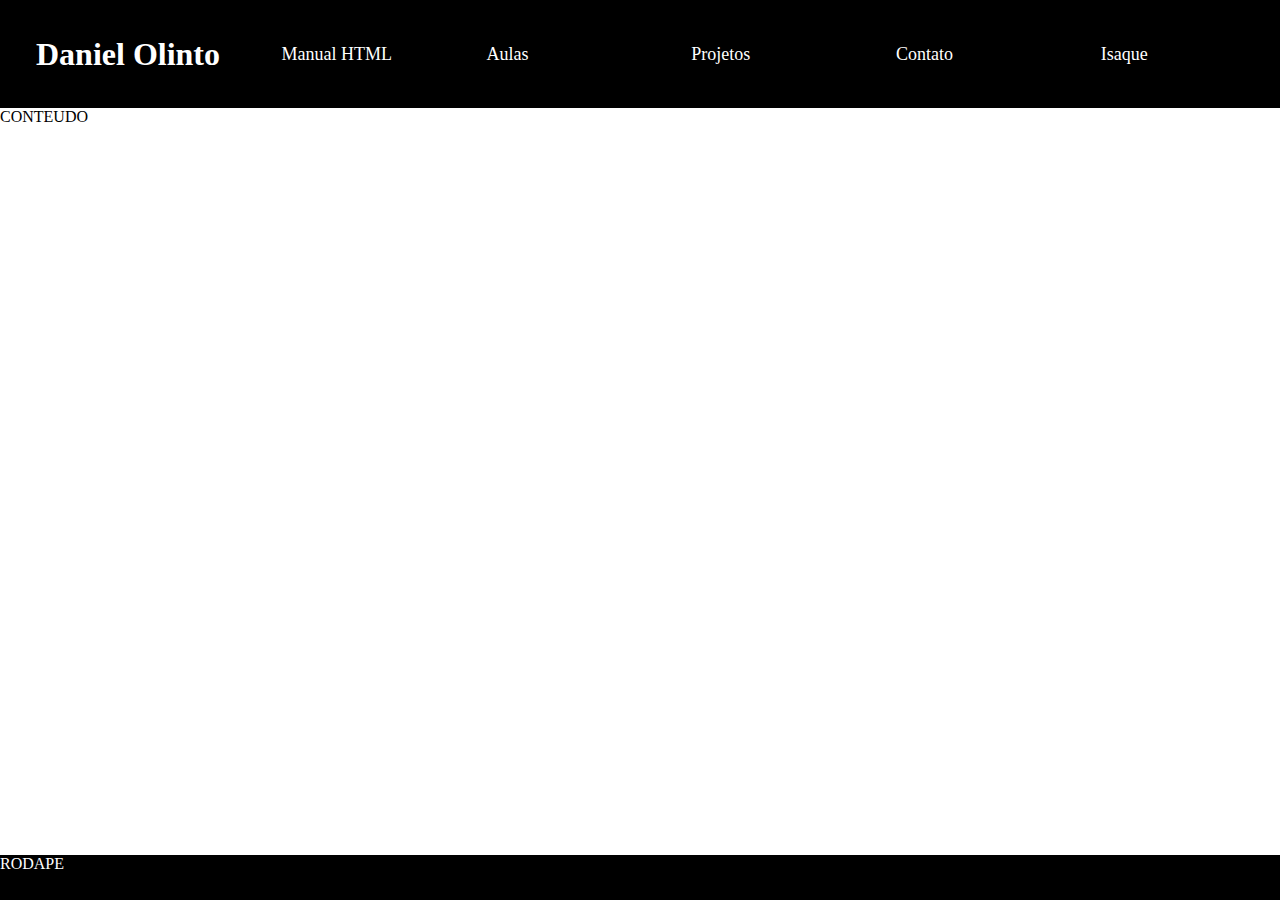
<file: index.html>
﻿<!DOCTYPE html>
<html lang="pt-br">
    <head>
        <meta charset="UTF-8">
        <meta http-equiv="X-UA-Compatible" content="IE=edge">
        <meta name="viewport" content="width=device-width, initial-scale=1.0">
        <title>Document</title>
        <link rel="stylesheet" href="style.css">
    </head>
    <body>
        <header class="cabecalho">
            <div class="cabecalho-logo">
                <h1>Daniel Olinto</h1>
            </div>
            <nav class="cabecalho-menu">
                <p class="itemMenu"><a href="Atividade/manual.html">Manual HTML</a></p>
                <p class="itemMenu"><a href="#">Aulas</a></p>
                <p class="itemMenu"><a href="#">Projetos</a></p>
                <p class="itemMenu"><a href="#">Contato</a></p>
                <p class="itemMenu"><a href="isaque/index.html">Isaque</a></p>
            </nav>
        </header>
        <section>
            <div class="content">
                <p>CONTEUDO</p>
            </div>
        </section>
        <footer>
            <div class="rodape">
                <p>RODAPE</p>
            </div>
        </footer>
    </body>
</html>
</file>
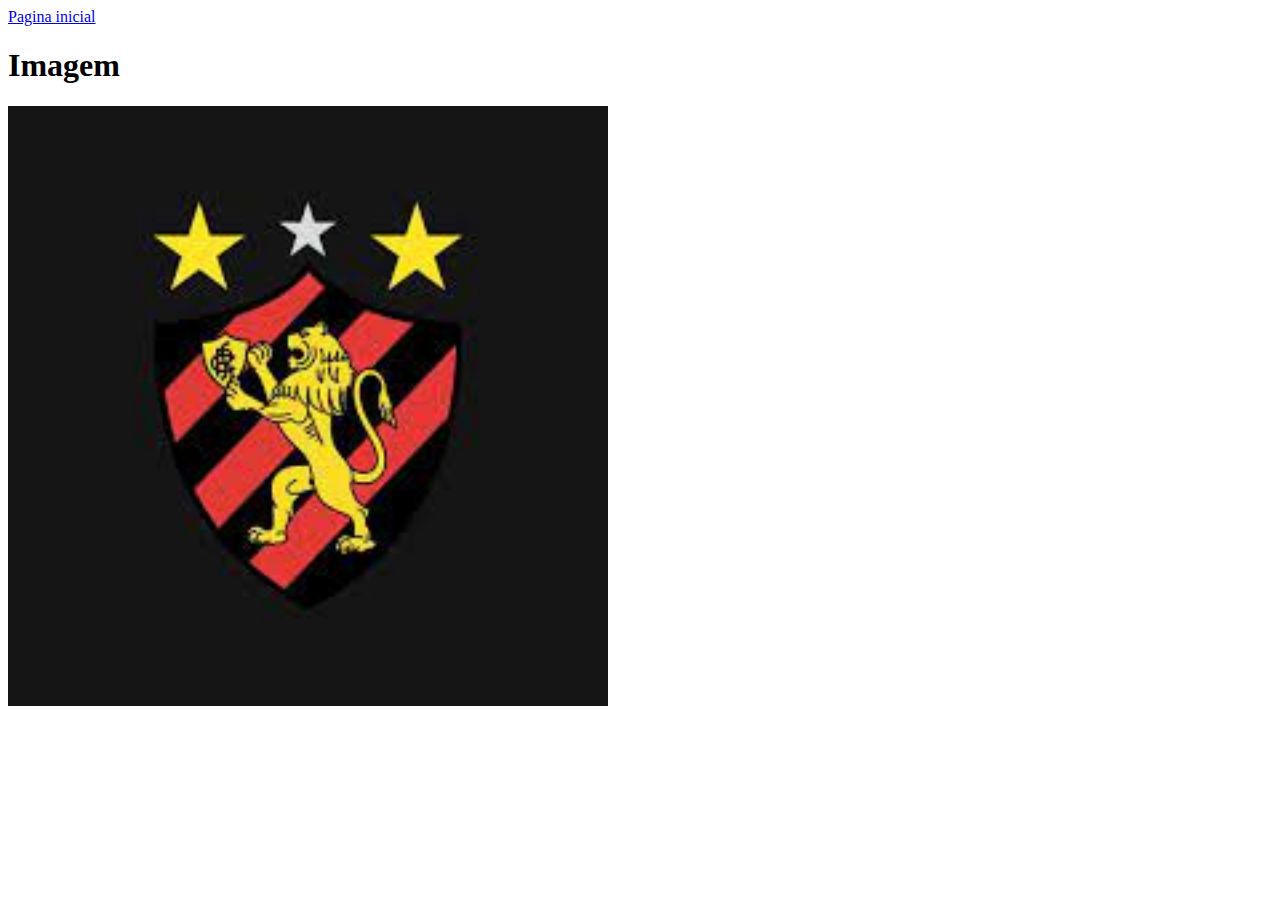
<file: isaque/index.html>
<!DOCTYPE html>
<html lang="pq-br">
    <head>
        <!-- definições -->
        <meta charset="utf-g" />

    </head>
<body>
    <a href="../../index.html">Pagina inicial</a>
    <h1>Imagem</h1>
    
    <a href="https://www.youtube.com/watch?v=jGD0KhfJgHs"><img src="../../imagens/download.jpg" width="600px" alt="sport"></a>
    
</body>
</html>
</file>
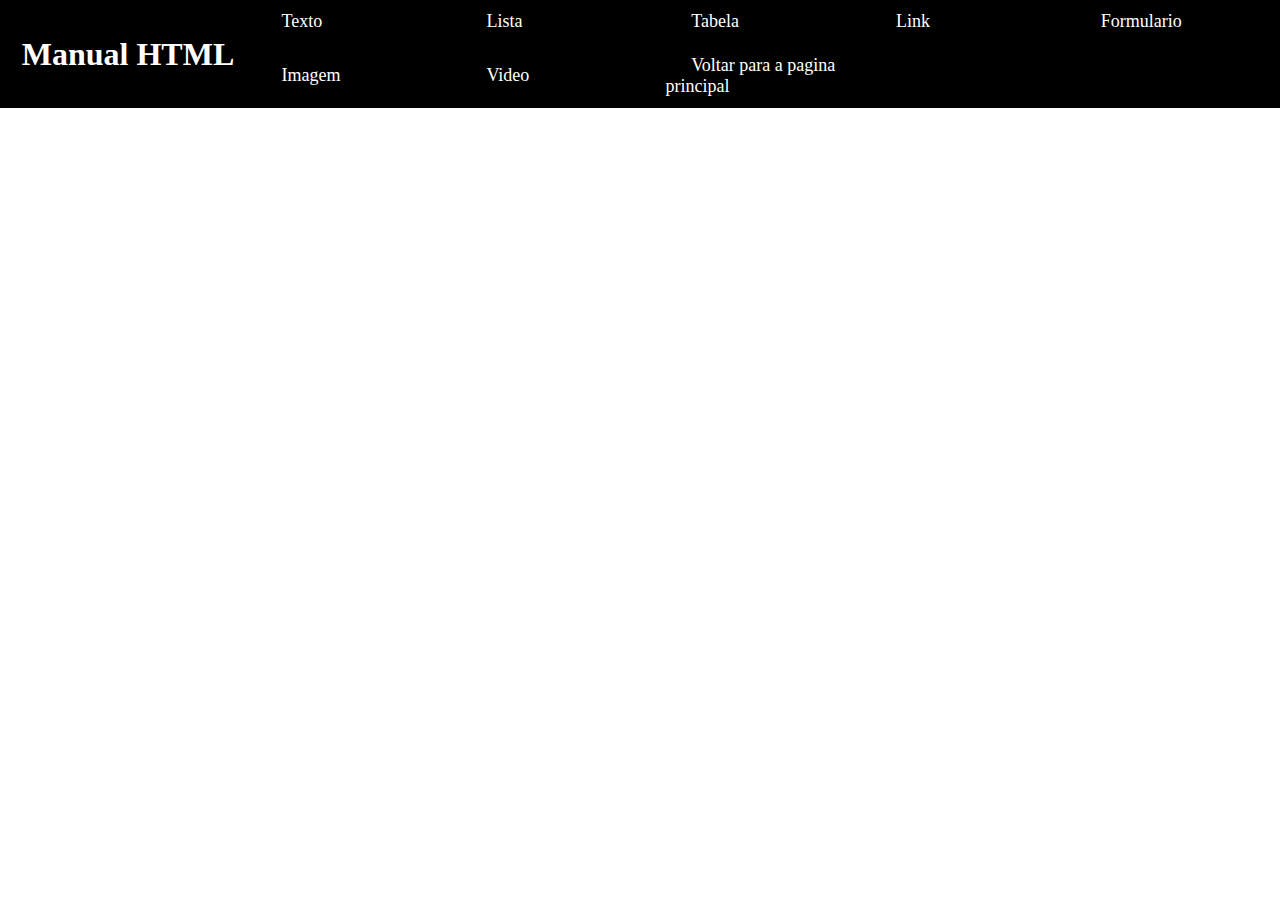
<file: Atividade/manual.html>
<!DOCTYPE html>
<html lang="pq-br">
    <head>
        <!-- definições -->
        <meta charset="utf-g" />
        <link rel="stylesheet" href="../style.css">
    </head>
<body>
        <header class="cabecalho">
            <div class="cabecalho-logo">
                <h1>Manual HTML</h1>
            </div>
            <nav class="cabecalho-menu">
                <p class="itemMenu"><a href="../html/assunto/texto.html" target="_blank">Texto</a></p>
                <p class="itemMenu"><a href="../html/assunto/lista.html">Lista</a></p>
                <p class="itemMenu"><a href="../html/assunto/tabela.html">Tabela</a></p>
                <p class="itemMenu"><a href="../html/assunto/link.html">Link </a></p>
                <p class="itemMenu"><a href="../html/assunto/formulario.html">Formulario</a></p>
                <p class="itemMenu"><a href="../html/assunto/imagem.html" >Imagem</a></p>
                <p class="itemMenu"><a href="../html/assunto/video.html">Video</a></p>
                <p class="itemMenu"><a href="../index.html">Voltar para a pagina principal</a></p>
            </nav>
        </header>    
</body>
</html>
</file>
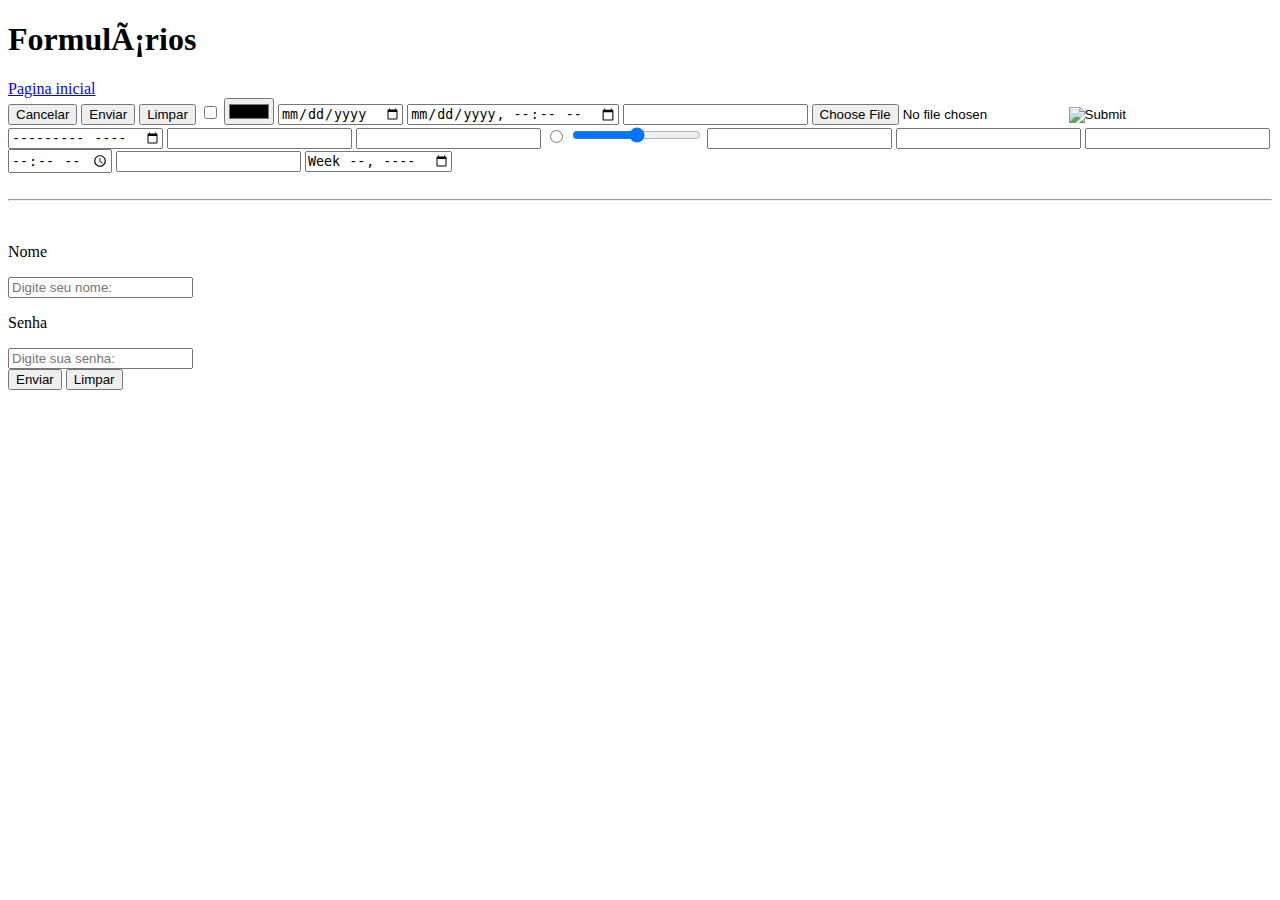
<file: html/assunto/formulario.html>
<!DOCTYPE html>
<html lang="pq-br">
    <head>
        <!-- definições -->
        <meta charset="utf-g" />

    </head>
<body>
    <h1>Formulários</h1>
    <a href="../../index.html">Pagina inicial</a>
        <form>
            <input type="button" value="Cancelar">
            <input type="submit" value="Enviar">
            <input type="reset" value="Limpar">

            <input type="checkbox">
            <input type="color">
            <input type="date">
            <input type="datetime-local">
            <input type="email">
            <input type="file">
            <input type="hidden">
            <input type="image">
            <input type="month">
            <input type="number">
            <input type="password">
            <input type="radio">
            <input type="range">
            <input type="search">
            <input type="tel">
            <input type="text">
            <input type="time">
            <input type="url">
            <input type="week">
        </form>
        
        <br>
        <hr>
        <br>

        <form >
            <p>Nome</p>
            <input type="text" placeholder="Digite seu nome:">
            <p>Senha</p>
            <input type="password" placeholder="Digite sua senha:">
            <br>
            <input type="submit" value="Enviar">
            <input type="reset" value="Limpar">
        </form>    
</body>
</html>
</file>
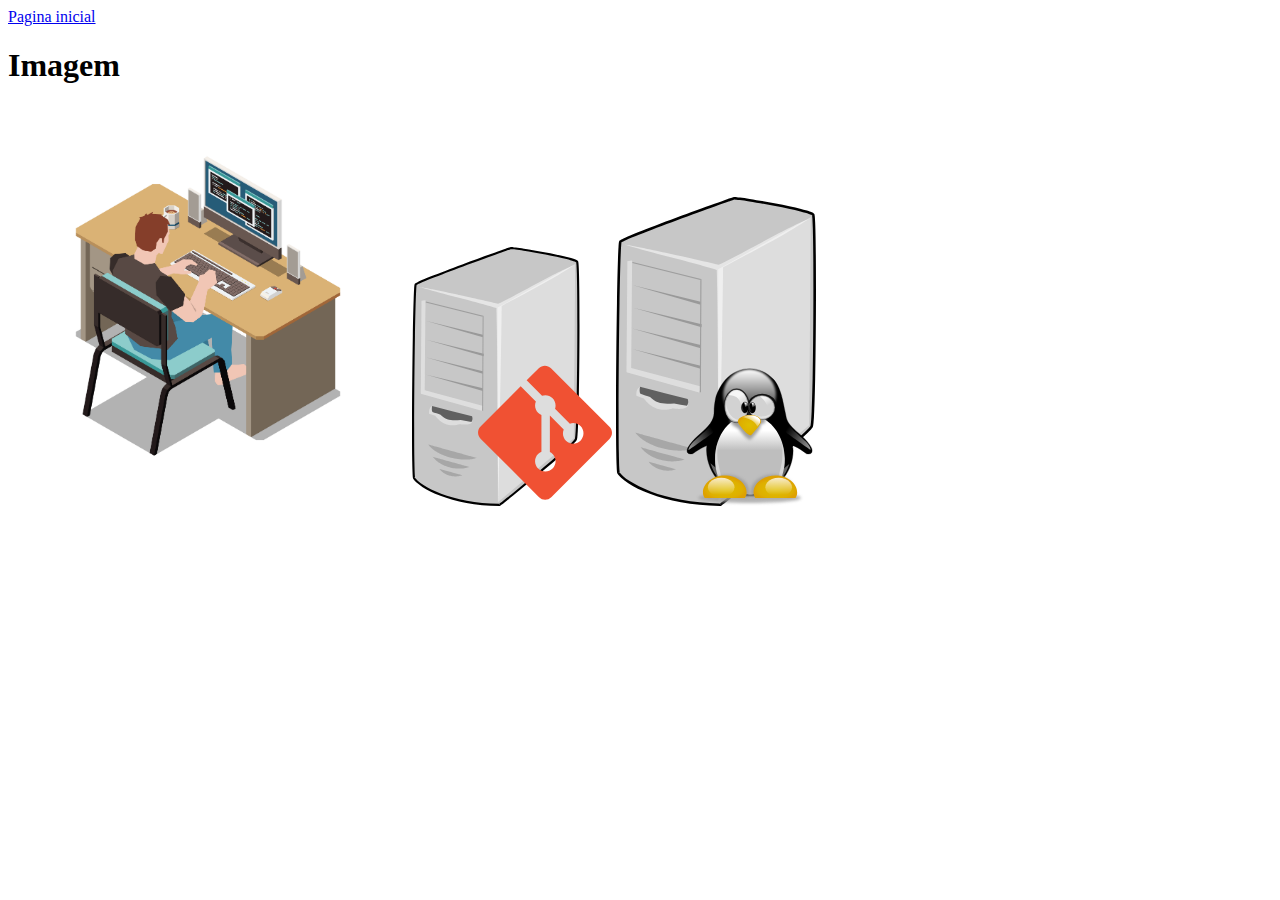
<file: html/assunto/imagem.html>
<!DOCTYPE html>
<html lang="pq-br">
    <head>
        <!-- definições -->
        <meta charset="utf-g" />

    </head>
<body>
    <a href="../../index.html">Pagina inicial</a>
    <h1>Imagem</h1>
    <img src="../../imagens/escritorio.jpg" width="400px" alt="Imagem de um personagem trabalhando no escritório" />
    <img src="../../imagens/git.svg" width="200px" alt="logotipo do git" />
    <a href="../../imagens/linux.svg"><img src="../../imagens/linux.svg" width="200px" alt="pinguim" /></a>
    
</body>
</html>
</file>
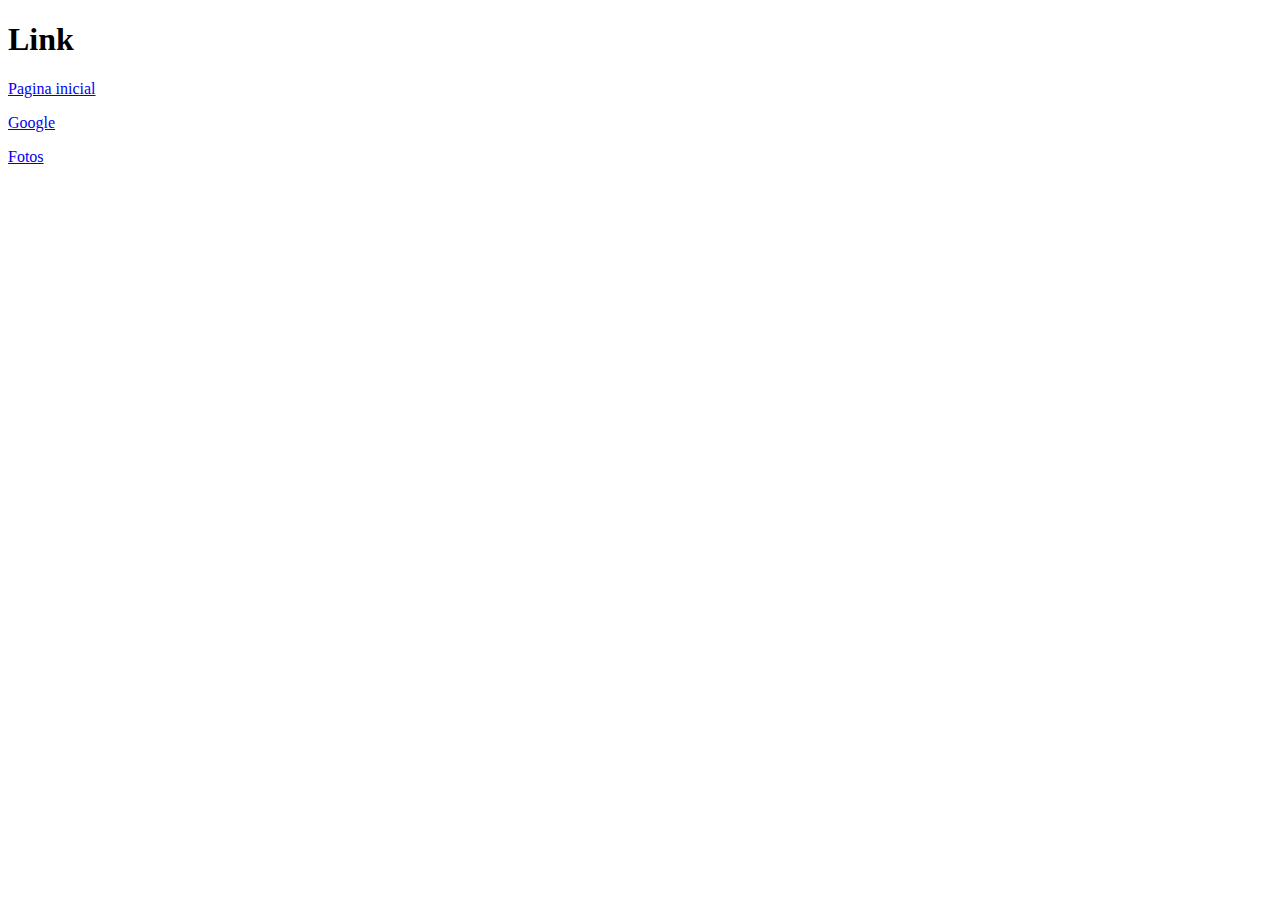
<file: html/assunto/link.html>
<!DOCTYPE html>
<html lang="pq-br">
    <head>
        <!-- definições -->
        <meta charset="utf-g" />

    </head>
<body>
    <h1>Link</h1>
    <a href="../../index.html">Pagina inicial</a>
    <p><a href="http://www.google.com">Google</a> <!-- URL ESTÁTICA --></p>
    <p><a href="../v1/teste/fotos.html">Fotos</a></p>
    
</body>
</html>
</file>
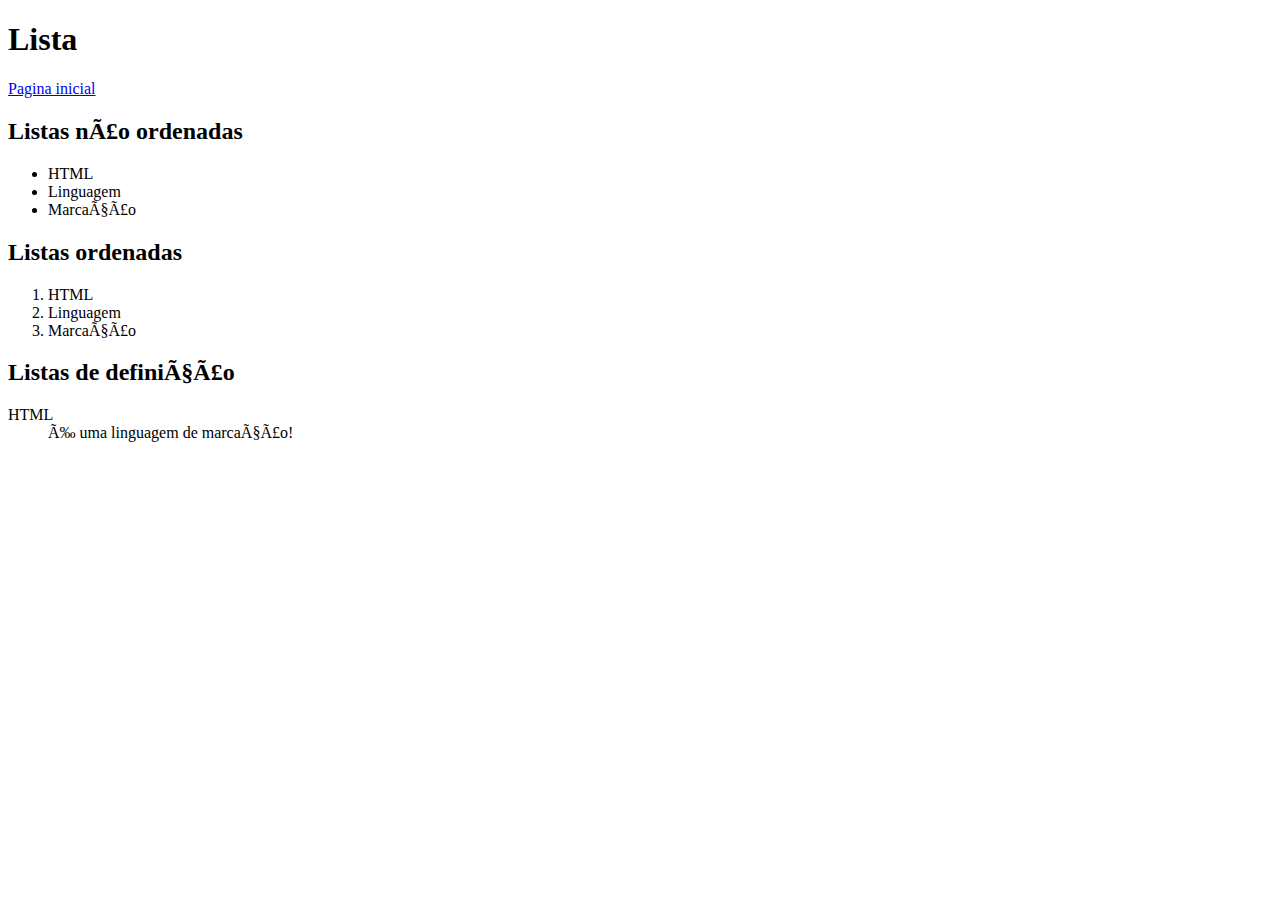
<file: html/assunto/lista.html>
<!DOCTYPE html>
<html lang="pq-br">
    <head>
        <!-- definições -->
        <meta charset="utf-g" />

    </head>
<body>
    <h1>Lista</h1>
    <a href="../../index.html">Pagina inicial</a>
    <h2>Listas não ordenadas</h2>
    <ul>
        <li>HTML</li>
        <li>Linguagem</li>
        <li>Marcação</li>
    </ul>
    <h2>Listas ordenadas</h2>
    <ol>
        <li>HTML</li>
        <li>Linguagem</li>
        <li>Marcação</li>
    </ol>
    <h2>Listas de definição</h2>
    <dl>
        <dt>HTML</dt>
            <dd>É uma linguagem de marcação!</dd>
    </dl>
</body>
</html>
</file>
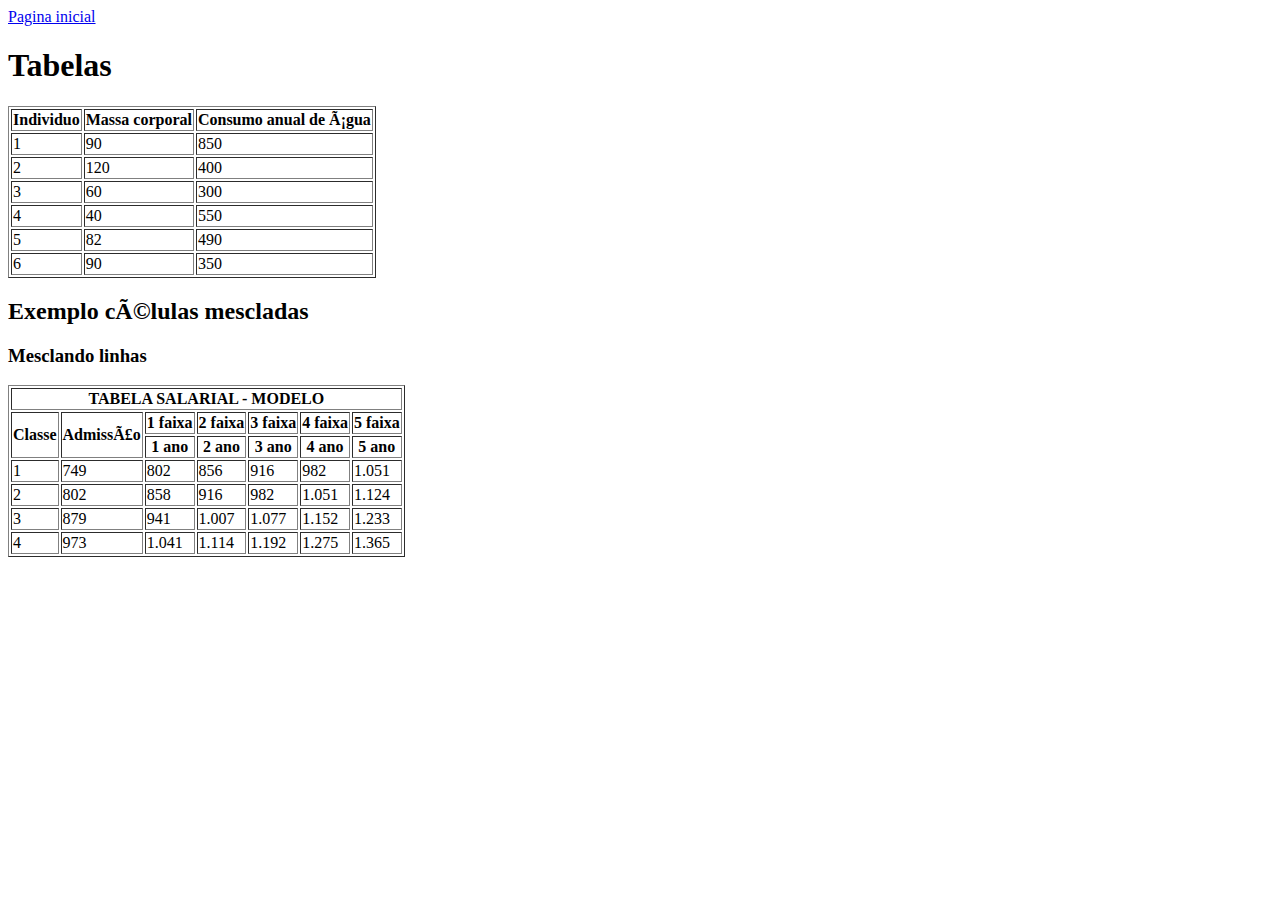
<file: html/assunto/tabela.html>
<!DOCTYPE html>
<html lang="pq-br">
    <head>
        <!-- definições -->
        <meta charset="utf-g" />

    </head>
<body>
    <a href="../../index.html">Pagina inicial</a>
    <h1>Tabelas</h1>
         <table border="1">
            <tr>
            <th>Individuo</th>
                <th>Massa corporal</th>
                <th>Consumo anual de água</th>
            </tr>
            <tr>
                <td>1</td>
                <td>90</td>
                <td>850</td>
            </tr>
            <tr>
                <td>2</td>
                <td>120</td>
                <td>400</td>
            </tr>
            <tr>
                <td>3</td>
                <td>60</td>
                <td>300</td>
            </tr>
            <tr>
                <td>4</td>
                <td>40</td>
                <td>550</td>
            </tr>
            <tr>
                <td>5</td>
                <td>82</td>
                <td>490</td>
            </tr>
            <tr>
                <td>6</td>
                <td>90</td>
                <td>350</td>
            </tr>
        </table>

    </table>
    <h2>Exemplo células mescladas</h2>
    <h3>Mesclando linhas</h3>
    <table border="1">
        <tr>
            <th colspan="7">TABELA SALARIAL - MODELO</th>
        </tr>
        <tr>
            <th rowspan="2">Classe</th>
            <th rowspan="2">Admissão</th>
            <th>1 faixa</th>
            <th>2 faixa</th>
            <th>3 faixa</th>
            <th>4 faixa</th>
            <th>5 faixa</th>
        </tr>
        <tr>
            <th>1 ano</th>
            <th>2 ano</th>
            <th>3 ano</th>
            <th>4 ano</th>
            <th>5 ano</th>
        </tr>
        <tr>
            <td>1</td>
            <td>749</td>
            <td>802</td>
            <td>856</td>
            <td>916</td>
            <td>982</td>
            <td>1.051</td>
        </tr>
        <tr>
            <td>2</td>
            <td>802</td>
            <td>858</td>
            <td>916</td>
            <td>982</td>
            <td>1.051</td>
            <td>1.124</td>
        </tr>
        <tr>
            <td>3</td>
            <td>879</td>
            <td>941</td>
            <td>1.007</td>
            <td>1.077</td>
            <td>1.152</td>
            <td>1.233</td>
        </tr>
        <tr>
            <td>4</td>
            <td>973</td>
            <td>1.041</td>
            <td>1.114</td>
            <td>1.192</td>
            <td>1.275</td>
            <td>1.365</td>
        </tr>
    </table>

</body>
</html>
</file>
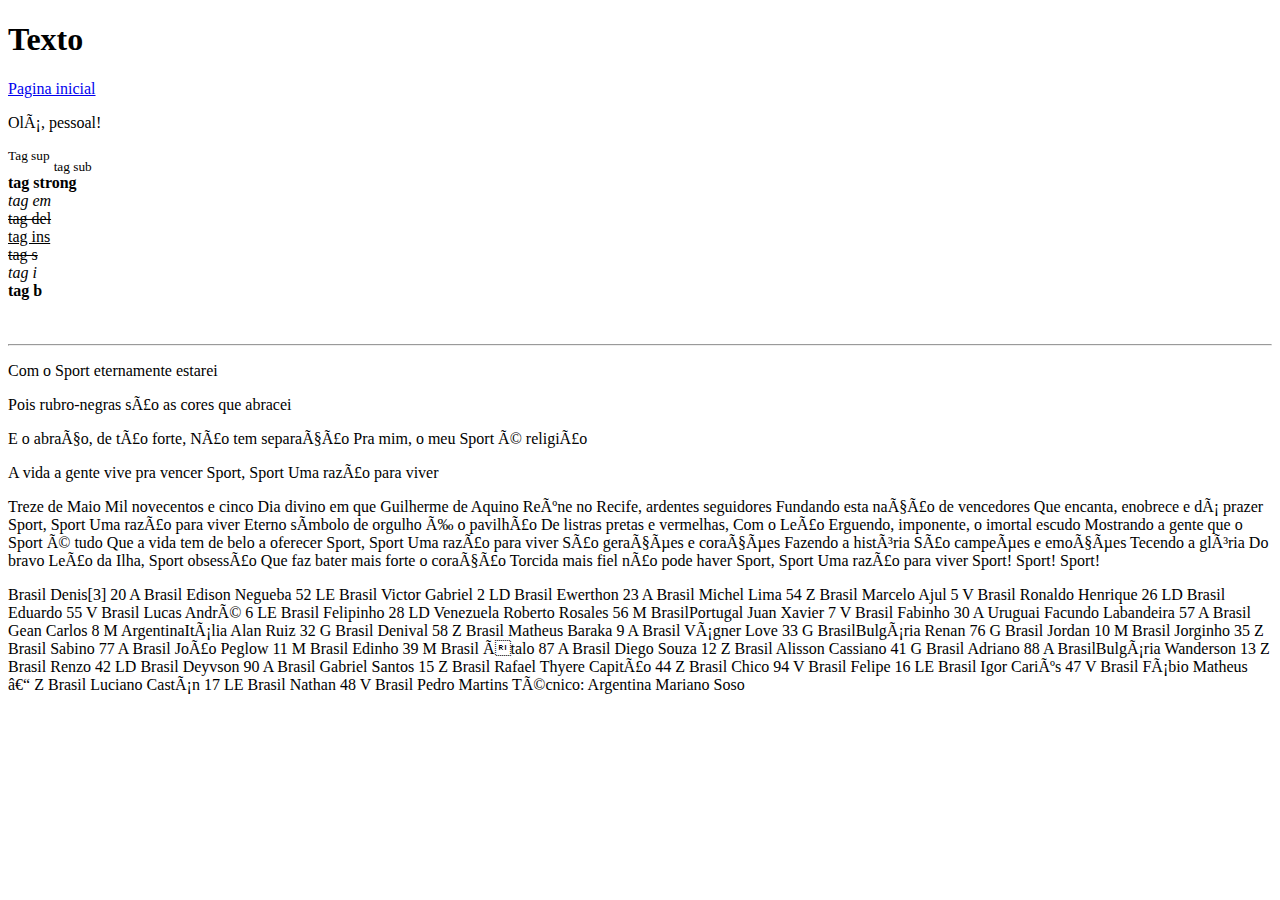
<file: html/assunto/texto.html>
<!DOCTYPE html>
<html lang="pq-br">
    <head>
        <!-- definições -->
        <meta charset="utf-g" />

    </head>
<body>
    <h1>Texto</h1>
    <a href="../../index.html">Pagina inicial</a>
        <p>Olá, pessoal!</p>
        <sup>Tag sup</sup>
        <sub>tag sub</sub></sub>
        <br/>
        <strong>tag strong</strong>
        <br/>
        <em>tag em</em>
        <br/>
        <del>tag del</del>
        <br/>
        <ins>tag ins</ins>
        <br/>
        <s>tag s</s>
        <br/>
        <i>tag i</i>
        <br/>
        <b>tag b</b>
        <br/> <br/> <br/>
        <hr/>

        <p>Com o Sport eternamente estarei</p>
        <p>Pois rubro-negras são as cores que abracei</p>
        <p>E o abraço, de tão forte,
            Não tem separação
            Pra mim, o meu Sport é religião</p>
        <p>A vida a gente vive pra vencer
            Sport, Sport
            Uma razão para viver</p>
        <p>Treze de Maio
            Mil novecentos e cinco
            Dia divino em que Guilherme de Aquino
            Reúne no Recife, ardentes seguidores
            Fundando esta nação de vencedores
            Que encanta, enobrece e dá prazer
            Sport, Sport
            Uma razão para viver
            
            Eterno símbolo de orgulho
            É o pavilhão
            De listras pretas e vermelhas,
            Com o Leão
            Erguendo, imponente, o imortal escudo
            Mostrando a gente que o Sport é tudo
            Que a vida tem de belo a oferecer
            Sport, Sport
            Uma razão para viver
            
            São gerações e corações
            Fazendo a história
            São campeões e emoções
            Tecendo a glória
            Do bravo Leão da Ilha, Sport obsessão
            Que faz bater mais forte o coração
            Torcida mais fiel não pode haver
            Sport, Sport
            Uma razão para viver
            Sport! Sport! Sport!</p>

            <p>	Brasil Denis[3]	20	A	Brasil Edison Negueba	52	LE	Brasil Victor Gabriel 
                2	LD	Brasil Ewerthon 	23	A	Brasil Michel Lima 	54	Z	Brasil Marcelo Ajul 
                5	V	Brasil Ronaldo Henrique 	26	LD	Brasil Eduardo	55	V	Brasil Lucas André 
                6	LE	Brasil Felipinho 	28	LD	Venezuela Roberto Rosales	56	M	BrasilPortugal Juan Xavier 
                7	V	Brasil Fabinho	30	A	Uruguai Facundo Labandeira 	57	A	Brasil Gean Carlos 
                8	M	ArgentinaItália Alan Ruiz 	32	G	Brasil Denival 	58	Z	Brasil Matheus Baraka 
                9	A	Brasil Vágner Love	33	G	BrasilBulgária Renan	76	G	Brasil Jordan 
                10	M	Brasil Jorginho	35	Z	Brasil Sabino	77	A	Brasil João Peglow 
                11	M	Brasil Edinho 	39	M	Brasil Ítalo 	87	A	Brasil Diego Souza
                12	Z	Brasil Alisson Cassiano 	41	G	Brasil Adriano 	88	A	BrasilBulgária Wanderson
                13	Z	Brasil Renzo 	42	LD	Brasil Deyvson 	90	A	Brasil Gabriel Santos
                15	Z	Brasil Rafael Thyere Capitão	44	Z	Brasil Chico 	94	V	Brasil Felipe 
                16	LE	Brasil Igor Cariús 	47	V	Brasil Fábio Matheus 	–	Z	Brasil Luciano Castán
                17	LE	Brasil Nathan 	48	V	Brasil Pedro Martins 			
                Técnico: Argentina Mariano Soso
                
                </p>
</body>
</html>
</file>
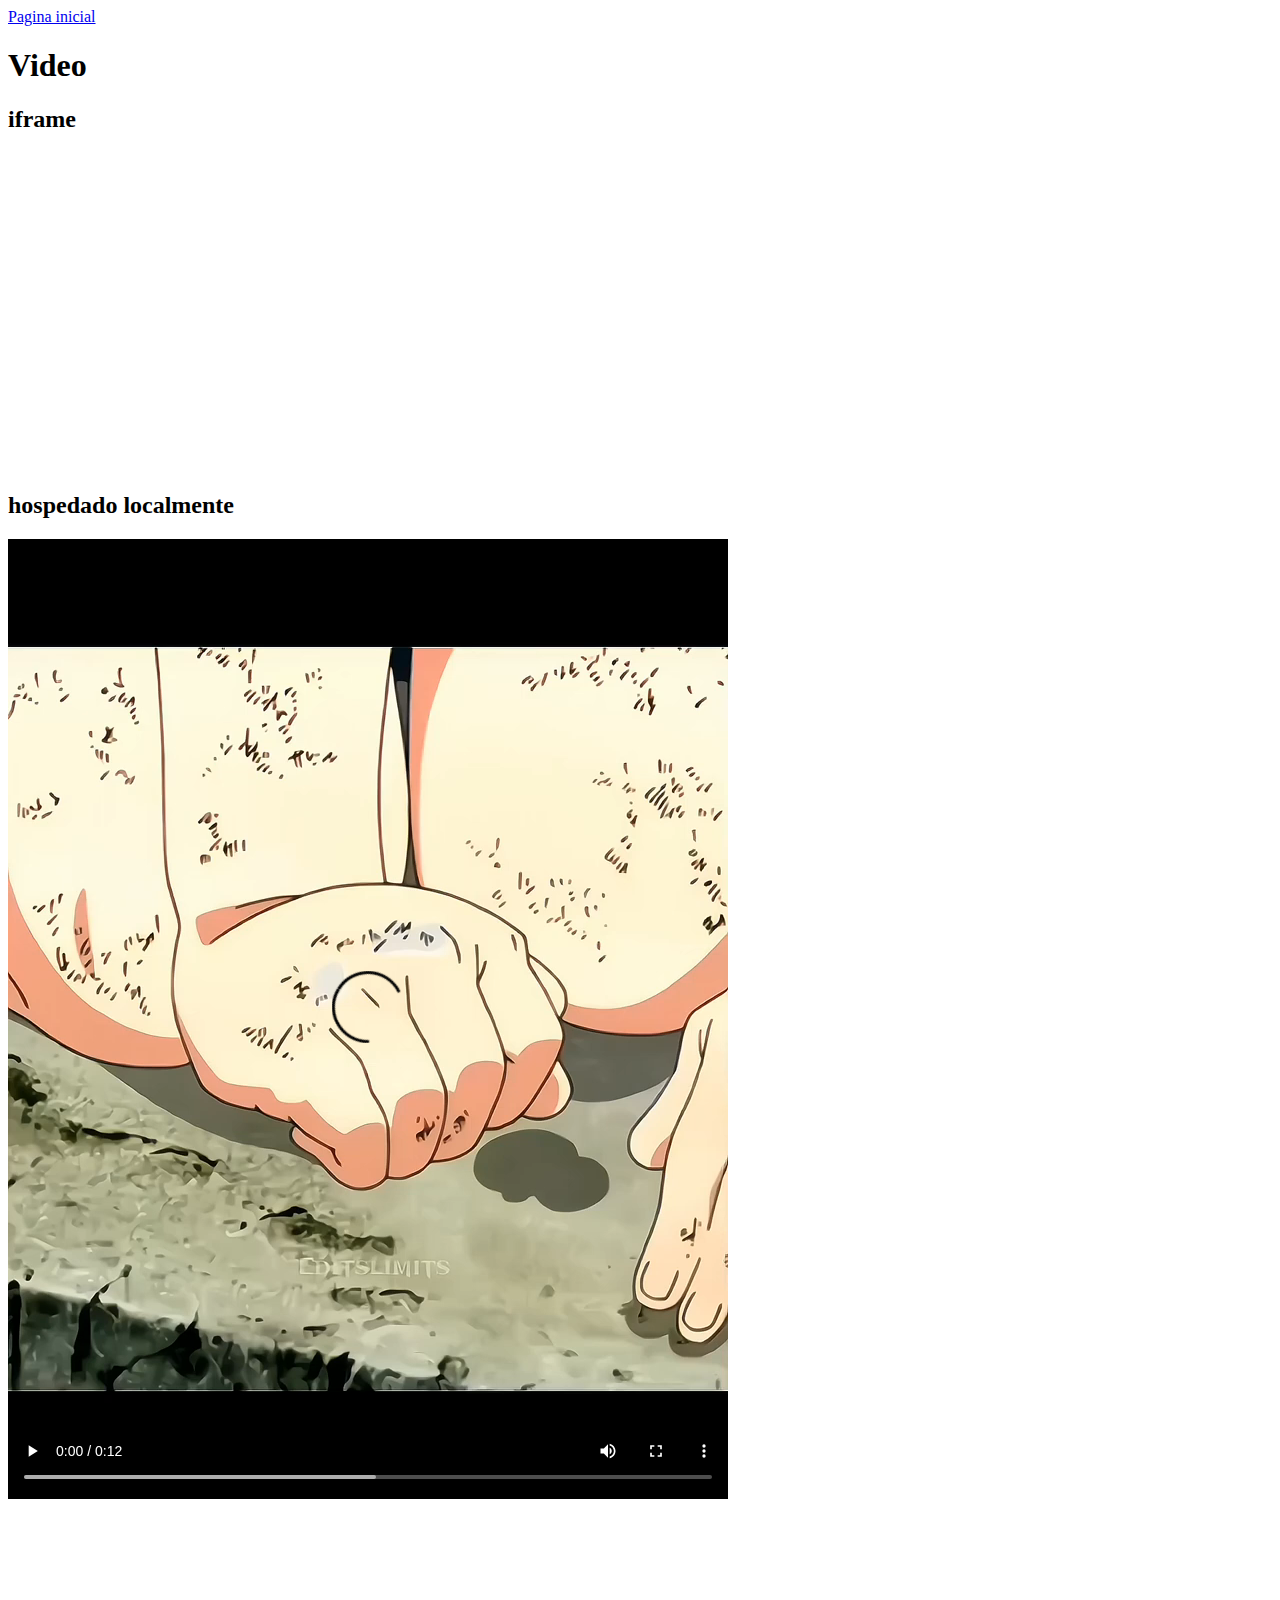
<file: html/assunto/video.html>
<!DOCTYPE html>
<html lang="pq-br">
    <head>
        <!-- definições -->
        <meta charset="utf-g" />

    </head>
<body>
    <a href="../../index.html">Pagina inicial</a>
    <h1>Video</h1>
        <h2>iframe</h2>
        <iframe width="560" height="315" src="https://www.youtube.com/embed/0ugn13BQE6g?si=R1SCbgTKmSSeDY0A" title="YouTube video player" frameborder="0" allow="accelerometer; autoplay; clipboard-write; encrypted-media; gyroscope; picture-in-picture; web-share" allowfullscreen></iframe>
        
        <h2>hospedado localmente</h2>
        <video controls>
            <source src="../../clips/narutinho.mp4" type="video/mp4">
            Não foi possível exibir o vídeo!
        </video>

        <iframe width="560" height="315" src="https://www.youtube.com/watch?v=jGD0KhfJgHs" title="sport" frameborder="0" allow="accelerometer; autoplay; clipboard-write; encrypted-media; gyroscope; picture-in-picture; web-share" allowfullscreen></iframe>
        
    
</body>
</html>
</file>
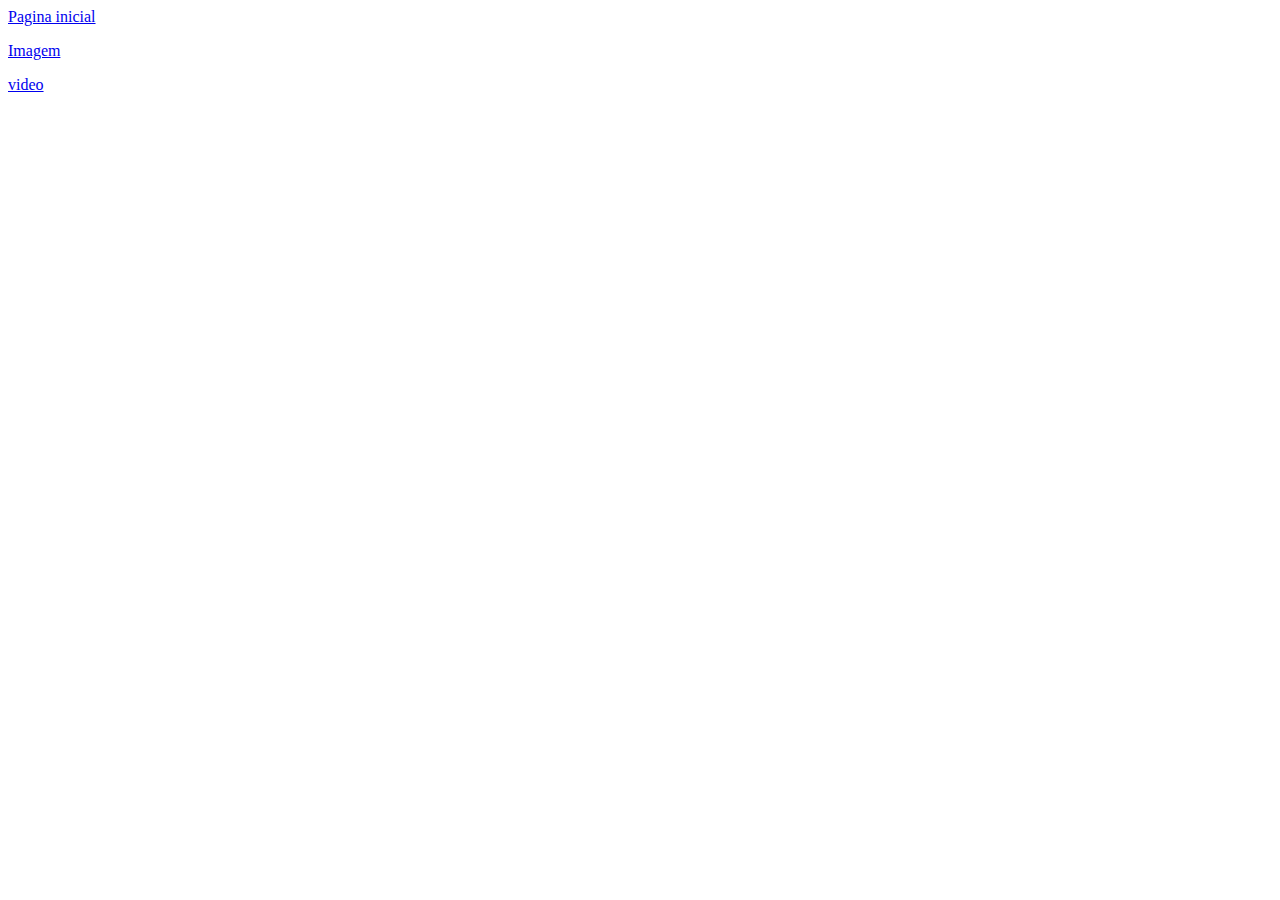
<file: html/v1/teste/fotos.html>
<!DOCTYPE html>
<html lang="pq-br">
    <head>
        <!-- definições -->
        <meta charset="utf-g" />

    </head>
    <body>
        <!-- cont -->
    <a href="../../../index.html">Pagina inicial</a>
    <p><a href="../../assunto/imagem.html">Imagem</a></p>
    <p><a href="../../assunto/video.html">video</a></p>
    </body>
</html>
</file>
<file: style.css>
*{
    padding: 0%;
    margin: 0%;
}

:root{
    --corPrincipal: #000;
    --corSecundaria: #fff;
    --corTerciaria: #008080;
    --corAnimacao: #797878;
}

h1{
    color: var(--corSecundaria);
}

/*.cabecalho{
    display: flex;
    width: 100vw;
    flex-direction: row;
    background-color: var(--corPrincipal);
}

.cabecalho-logo{
    display: flex;
    justify-content: center;
    align-items: center;
    flex-grow: 1;
}

.cabecalho-menu{
    display: flex;
    justify-content: flex-end;
    align-items: center;
    flex-grow: 4;
    height: 12vh;
}*/

.cabecalho {
    display: grid;
    grid-template-columns: 1fr 4fr;
    width: 100vw;
    background-color: var(--corPrincipal);
}

.cabecalho-logo {
    display: grid;
    justify-content: center;
    align-items: center;
}

.cabecalho-menu {
    display: grid;
    grid-template-columns: repeat(5, 1fr);
    justify-content: end;
    align-items: center;
    height: 12vh;
}

.content{
    width: 100vw;
    height: 83vh;
    background-color: var(--corSecundaria);
    color: var(--corPrincipal);
}

.rodape{
    width: 100vw;
    height: 5vh;
    background-color: var(--corPrincipal);
    color: var(--corSecundaria);
}

a {
    margin: 0 2vw 1vw;
    text-decoration: none;
    font-size: large;
}
.cabecalho a:hover{
    color: var(--corAnimacao);
}
a:link{
    color: var(--corSecundaria);
}
a:visited{
    color: var(--corSecundaria);
}
a:active{
    color: var(--corSecundaria)
}

@media(max-width:720px){
    .cabecalho-logo{
        display: none;
    }
    .cabecalho-menu{
        display: flex;
        justify-content: center;
    }
}
@media(max-width:394px){
    .cabecalho-logo{
        display: none;
    }
    .cabecalho-menu{
        display: flex;
        flex-direction: column;
    }
}
</file>
